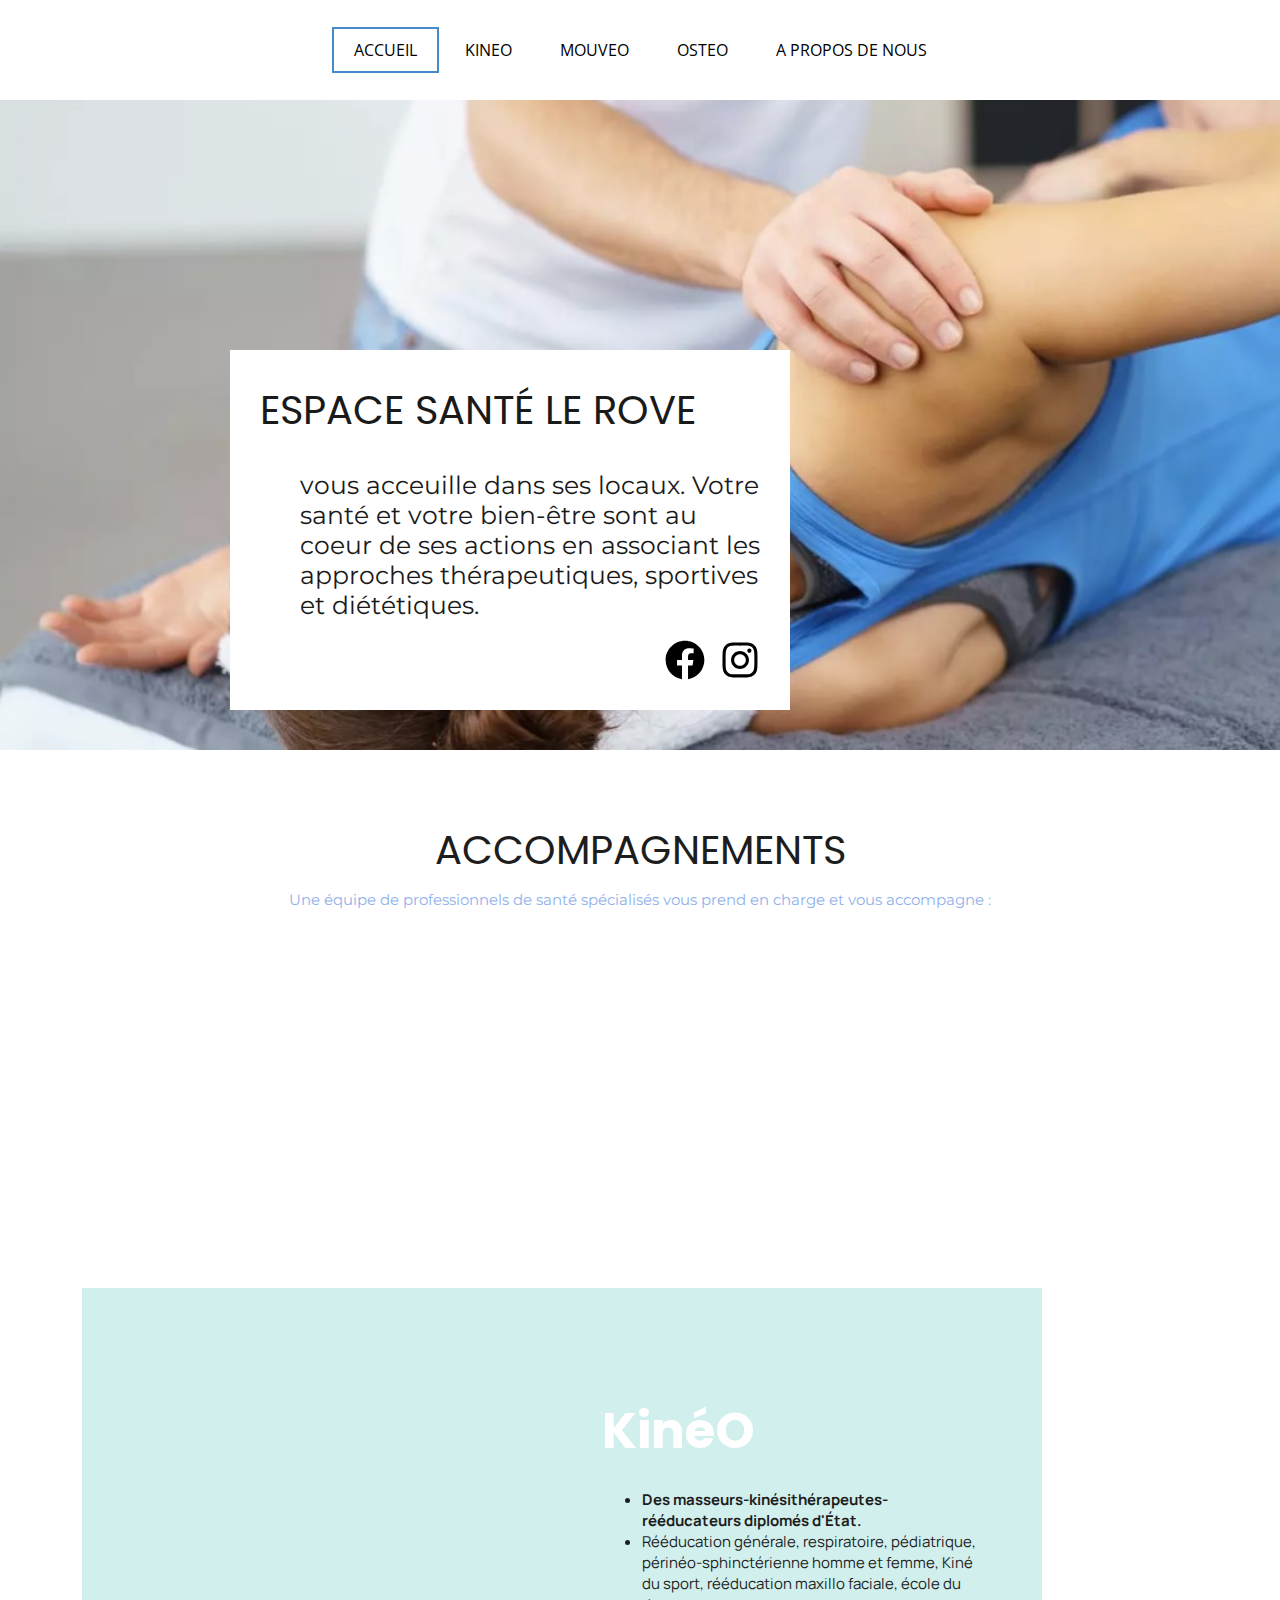
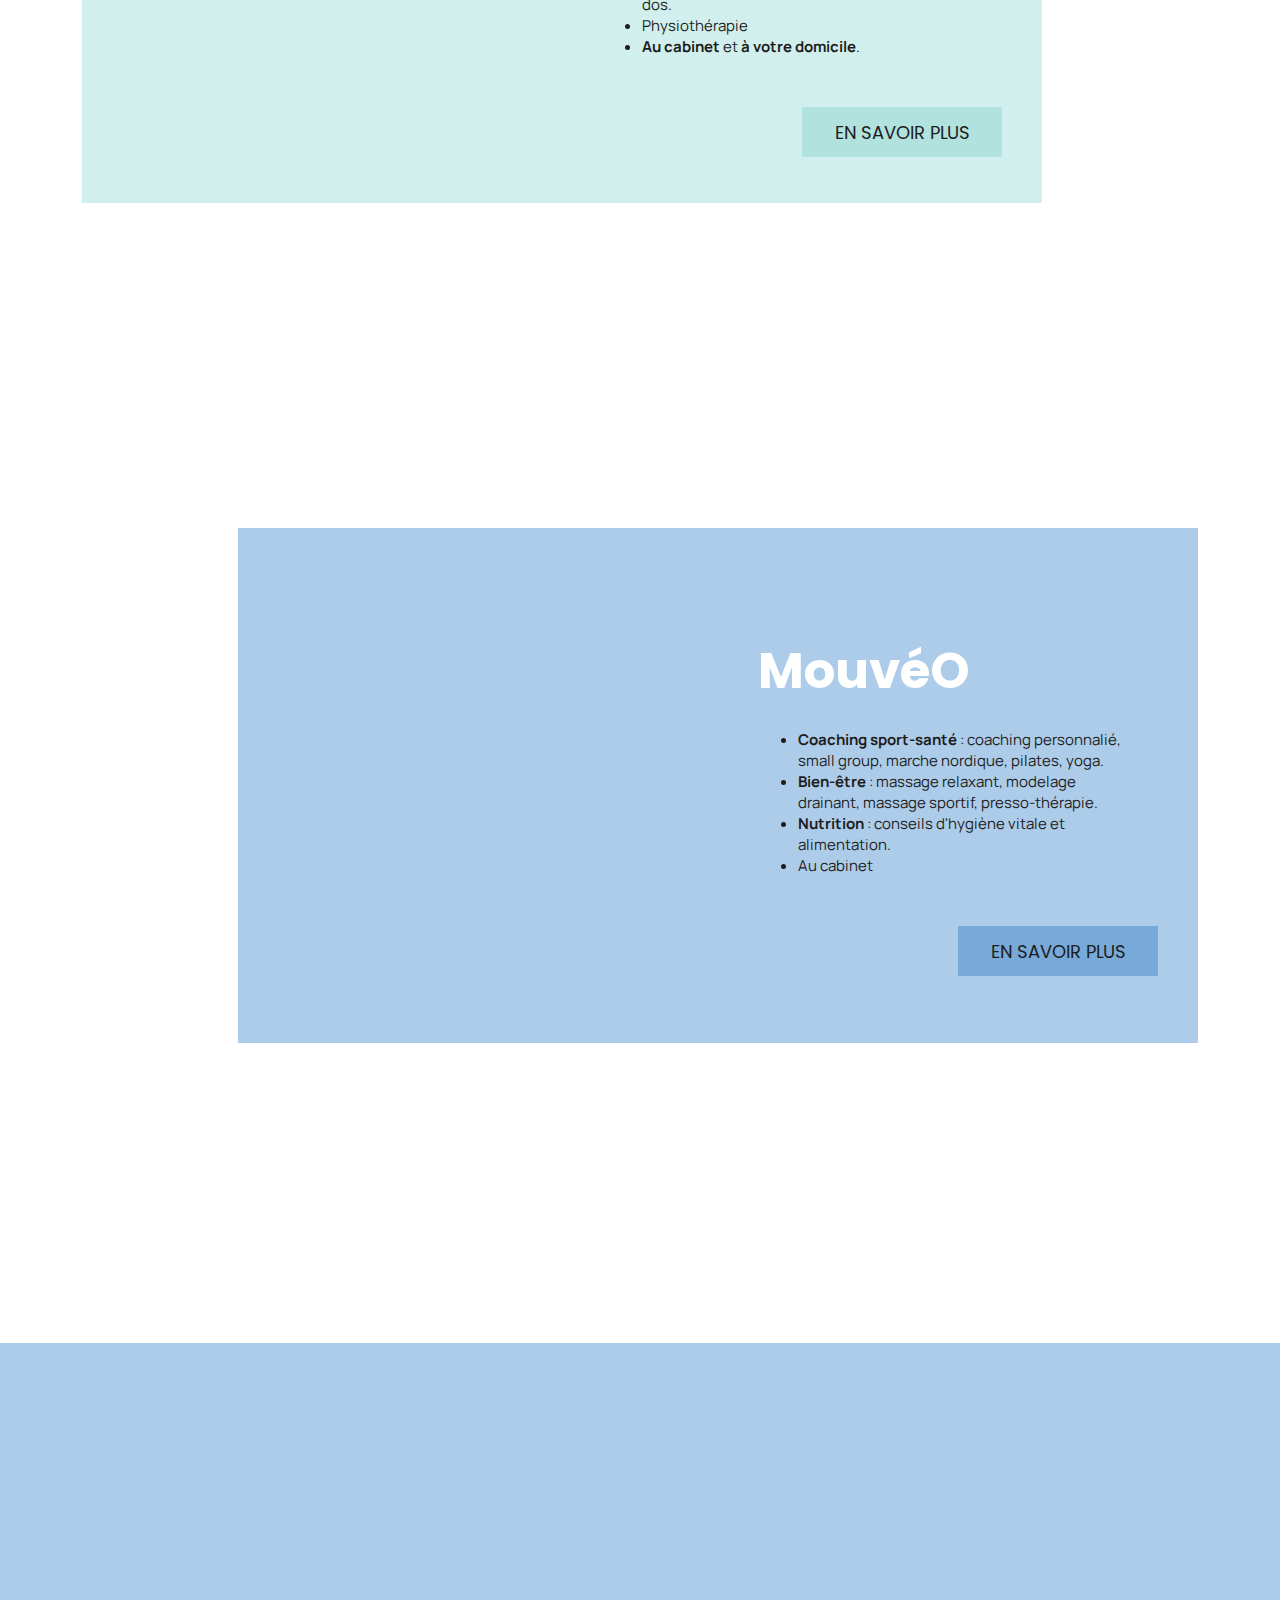
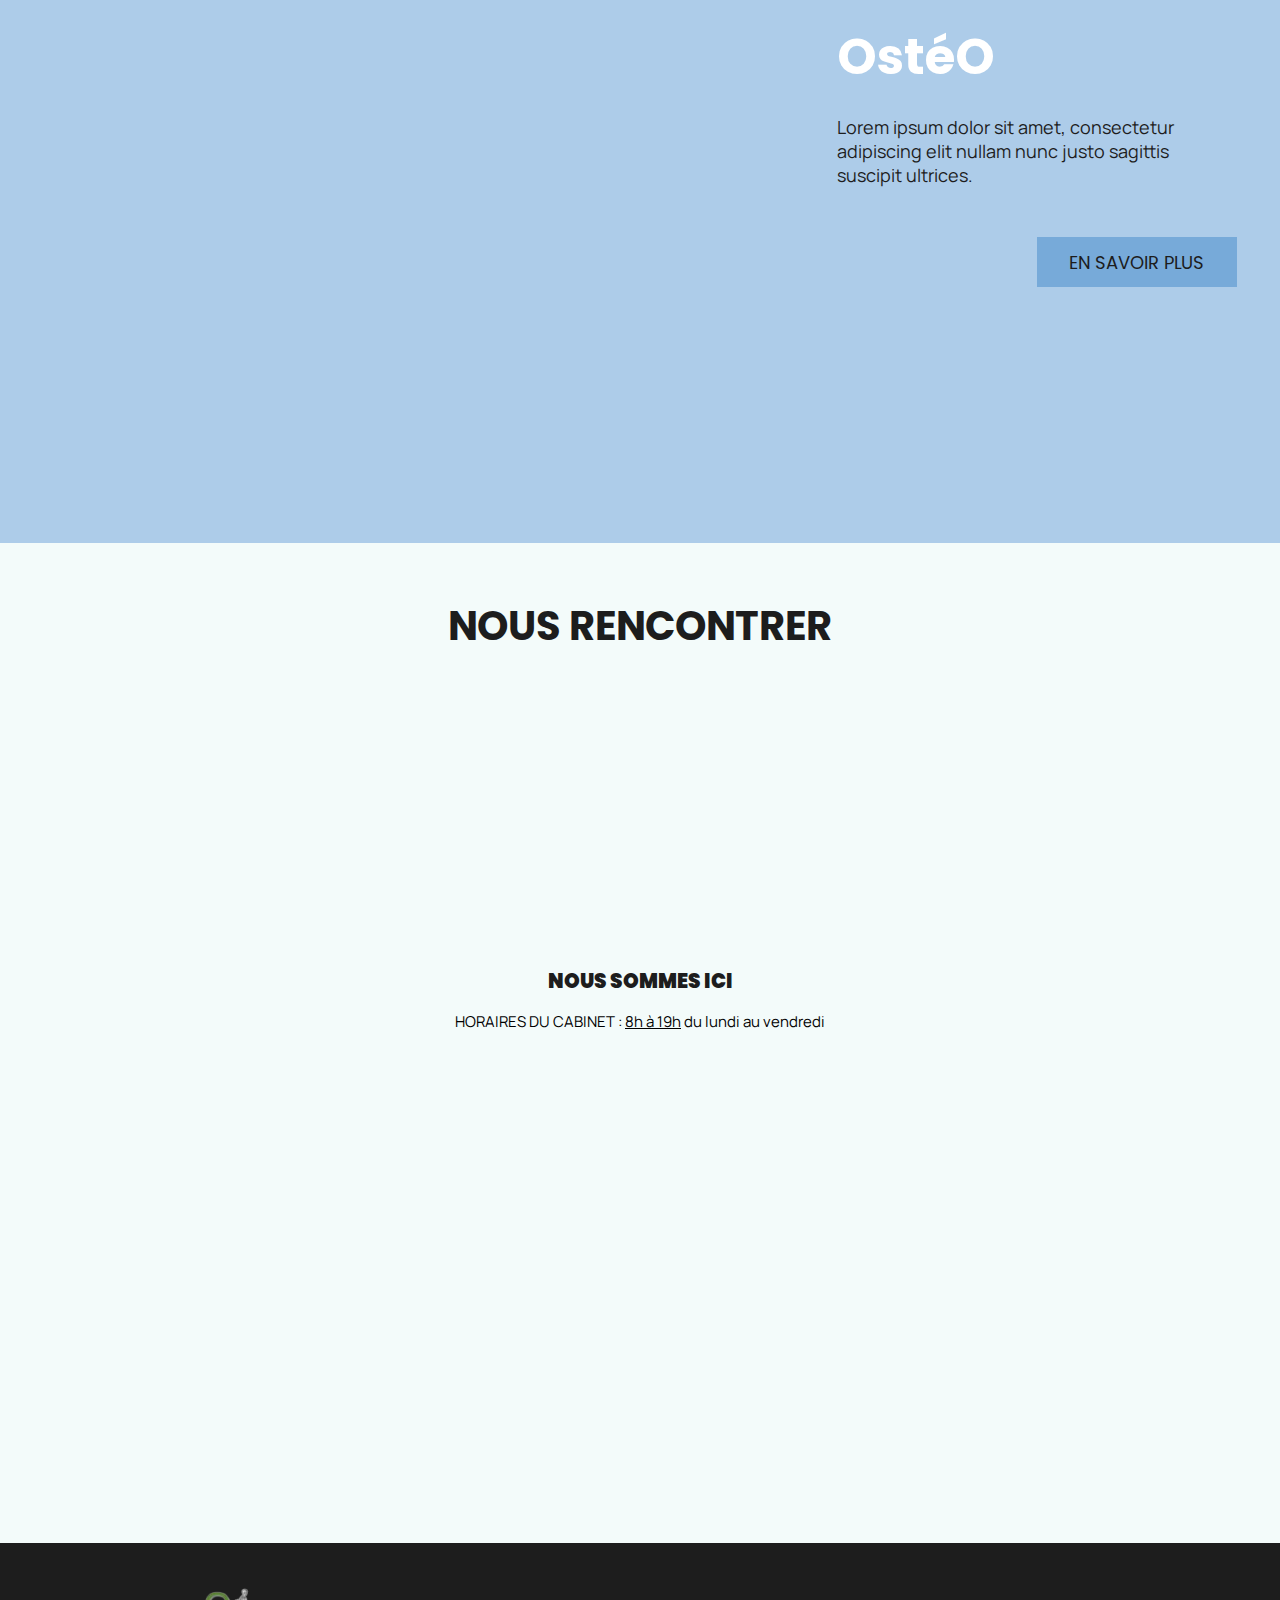
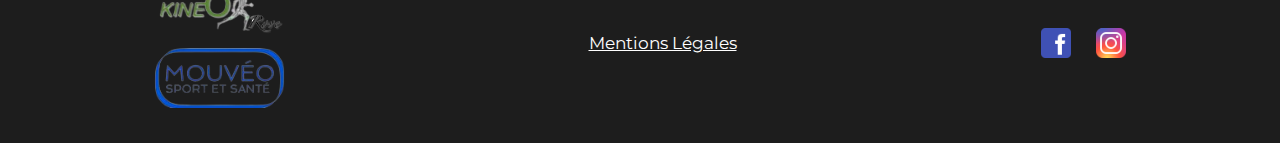
<file: index.html>
<DOCTYPE html>
<html lang="fr">
<link rel="stylesheet" href="style.css">
<link rel="preconnect" href="https://fonts.googleapis.com">
<link rel="preconnect" href="https://fonts.gstatic.com" crossorigin>
<link href="https://fonts.googleapis.com/css2?family=Open+Sans:wght@650&display=swap" rel="stylesheet">
<link href="https://fonts.googleapis.com/css2?family=Manrope&display=swap" rel="stylesheet">
<link href="https://fonts.googleapis.com/css2?family=Poppins:wght@600&display=swap" rel="stylesheet">
<link href="https://fonts.googleapis.com/css2?family=Montserrat:wght@400&display=swap" rel="stylesheet">
<link rel="stylesheet" href="https://cdnjs.cloudflare.com/ajax/libs/font-awesome/6.4.0/css/all.min.css" integrity="sha512-iecdLmaskl7CVkqkXNQ/ZH/XLlvWZOJyj7Yy7tcenmpD1ypASozpmT/E0iPtmFIB46ZmdtAc9eNBvH0H/ZpiBw==" crossorigin="anonymous" referrerpolicy="no-referrer" />
<head>
<meta name="viewport" content="width=device-width, initial-scale=1.0">
<meta charset="UTF-8">
<title>Cabinet - Accueil</title>
<meta name="description" content="Cabinet de kinesisthérapie, ostéopathie et remise en forme situé au Rove.">
</head>
<body>
    <header>
            <nav>
                <div class="toggle">
                    <i class="fa-solid fa-bars ouvrir"></i>
                </div>
                <ul class="menu">
                    <li><a href="index.html" style="border-color: #478ac9 !important;">ACCUEIL</a></li>
                    <li><a href="kineo.html">KINEO</a></li>
                    <li><a href="mouveo.html">MOUVEO</a></li>
                    <li><a href="osteo.html">OSTEO</a></li>
                    <li><a href="a-propos-de-nous.html">A PROPOS DE NOUS</a></li>
                </ul>
            </nav>
        </header>

        <section class="image">
            
            <div class="rectangle">
                <div class="titre">
                    ESPACE SANTÉ LE ROVE
                </div>
                <div class="sous-titre">
                    vous acceuille dans ses locaux. Votre santé et votre bien-être sont au coeur de ses actions en associant les approches thérapeutiques, sportives et diététiques.
                </div>
                <div class="reseaux">
                    <a href="https://www.facebook.com/"><img src="images/facebook.svg" alt="" style="color: #789ddd; margin-right: 15px;"></a>
                    <a href="https://www.instagram.com/"><img src="images/instagram.svg" alt="" style="color: #7da4e8;"></a>
                </div>
            </div>
        
        </section>
    
    <section class="accompagnement">
        <div class="middle-titre">
            ACCOMPAGNEMENTS
        </div>
        <div class="sous-titre-accompagnement" >
            Une équipe de professionnels de santé spécialisés vous prend en charge et vous accompagne :
        </div>
        <div class="ensemble-cartes">
            <div class="carte">KINÉSITHÉRAPIE <p>Récupération de ses blessures.</p></div>
            <div class="carte">OSTÉOPATHIE <p>Un coup de main pour retrouver son jeu (je).</p></div>
            <div class="carte">SPORT<p>La santé par le mouvement.</p></div>
            <div class="carte">BIEN-ETRE<p>Une pose (un instant) détente.</p></div>
        </div>
    </section>
    <section class="forms">
    <section class="form-kineo"> 
        <div class="image-kineo">
            <img src="images/img_kineo.jpg" alt="" class="image-kineo-img">
        </div>
        <div class="text-kineo">
            <h4>KinéO</h4>
            <ul>
                <li> <b>Des masseurs-kinésithérapeutes-rééducateurs diplomés d'État.</b> </li>
                <li> Rééducation générale, respiratoire, pédiatrique, périnéo-sphinctérienne homme et femme,
                Kiné du sport, rééducation maxillo faciale, école du dos.</li>
                <li> Physiothérapie</li>
                <li> <b> Au cabinet </b> et <b>à votre domicile</b>. </li>
            </ul>
            <div class="btn-kineo">
                <a href="kineo.html"><button>EN SAVOIR PLUS</button></a>
            </div>
        </div>
    </section>
    
    <section class="form-mouveo"> 
        <div class="image-mouveo">
            <img src="images/img_mouveo.jpg" alt="" class="image-mouveo-img">
        </div>
        <div class="text-mouveo">
            <h4>MouvéO</h4>
            <ul>
                <li> <b>Coaching sport-santé</b>  : coaching personnalié, small group, marche nordique, pilates, yoga.</li>
                <li> <b>Bien-être</b>  : massage relaxant, modelage drainant, massage sportif, presso-thérapie.</li>
                <li> <b>Nutrition</b> : conseils d'hygiène vitale et alimentation.</li>
                <li>Au cabinet</li>
                
            </ul>
            <div class="btn-mouveo">
                <a href="mouveo.html"><button>EN SAVOIR PLUS</button></a>
            </div>
        </div>
    </section>
</section>
<section class="form-osteo"> 
    <div class="image-osteo">
        <img src="images/img_osteo.jpg" alt="" class="image-osteo-img">
    </div>
    <div class="text-osteo">
        <h4>OstéO</h4>
        <p>Lorem ipsum dolor sit amet, consectetur adipiscing elit nullam nunc justo sagittis suscipit ultrices.</p>
            
        <div class="btn-osteo">
            <a href="osteo.html"><button>EN SAVOIR PLUS</button></a>
        </div>
    </div>
</section>
<section class="contact">
    <div class="rencontrer">
        <h4 class="middle-titre">
            NOUS RENCONTRER
        </h4>
        <div class="blocs-rencontrer">
            <a href="https://goo.gl/maps/tRhL87aQ91qghuos6" style="text-decoration: none; color: black;"><div class="bloc-rencontrer-cabinet">
                <img src="images/location.png" alt="">
                <h1><b>CABINET</b></h1>
                <p>12 rue du stade <br> 13740 Le Rove</p>
            </div></a>
            <a href="tel:+33491099978" style="text-decoration: none; color: black;"><div class="bloc-rencontrer-telephone">
                <img src="images/phone.png" alt="">
                <h1><b>TELEPHONE</b></h1>
                <p>0491099978</p>
            </div></a>
            <div class="bloc-rencontrer-email">
                <img src="images/mail.png" alt="">
                <h1><b>EMAIL</b></h1>
                <a href="mailto:selaskineorove@gmail.com" style="text-decoration: none; color: black; width: auto;"><p><u>selaskineorove@gmail.com</u></p></a>
                <a href="mailto:mouveo.sport.sante@gmail.com" style="text-decoration: none; color: black; width: auto;"><p><u>mouveo.sport.sante@gmail.com</u></p></a>
            </div>
        </div>
        <div class="rencontrer-carte">
            <h1><b>NOUS SOMMES ICI</b></h1>
            <p>HORAIRES DU CABINET : <u>8h à 19h</u> du lundi au vendredi </p>
            <iframe src="https://www.google.com/maps/embed?pb=!1m18!1m12!1m3!1d6014.284011354988!2d5.260241209474562!3d43.373578060139174!2m3!1f0!2f0!3f0!3m2!1i1024!2i768!4f13.1!3m3!1m2!1s0x12c9e9a9a28becaf%3A0xbfbe18bd4c34d2c4!2sGomez%20Mathilde%20masseur%20kin%C3%A9sith%C3%A9rapeute!5e1!3m2!1sfr!2sfr!4v1689778226160!5m2!1sfr!2sfr" width="911" height="400" style="border:0;" allowfullscreen="" loading="lazy" referrerpolicy="no-referrer-when-downgrade"></iframe>
        </div>

        
    </div>
</section>
    <footer>
        <section class="footer">
            <div class="footer-logos">
                <img src="images/KineO2.png" alt="LOGO DE KINEO" style="padding-bottom: 5px">
                <img src="images/MouveO2.png" alt="LOGO DE MOUVEO" style="padding-top: 5px">
            </div>
            <div class="footer-text">
                <a href="mentions-legales.html">Mentions Légales</a>
            </div>
            <div class="footer-reseaux">
                <a href="https://www.facebook.com/"><img src="images/icons8-facebook-48 (1).png" alt="" style="color: #789ddd; margin-right: 15px;"></a>
                <a href="https://www.instagram.com/"><img src="images/icons8-instagram-48 (1).png" alt="" style="color: #7da4e8;"></a>
            </div>
        </section>
    </footer>
    <script src="app.js"></script>
</body>


</html>
</file>
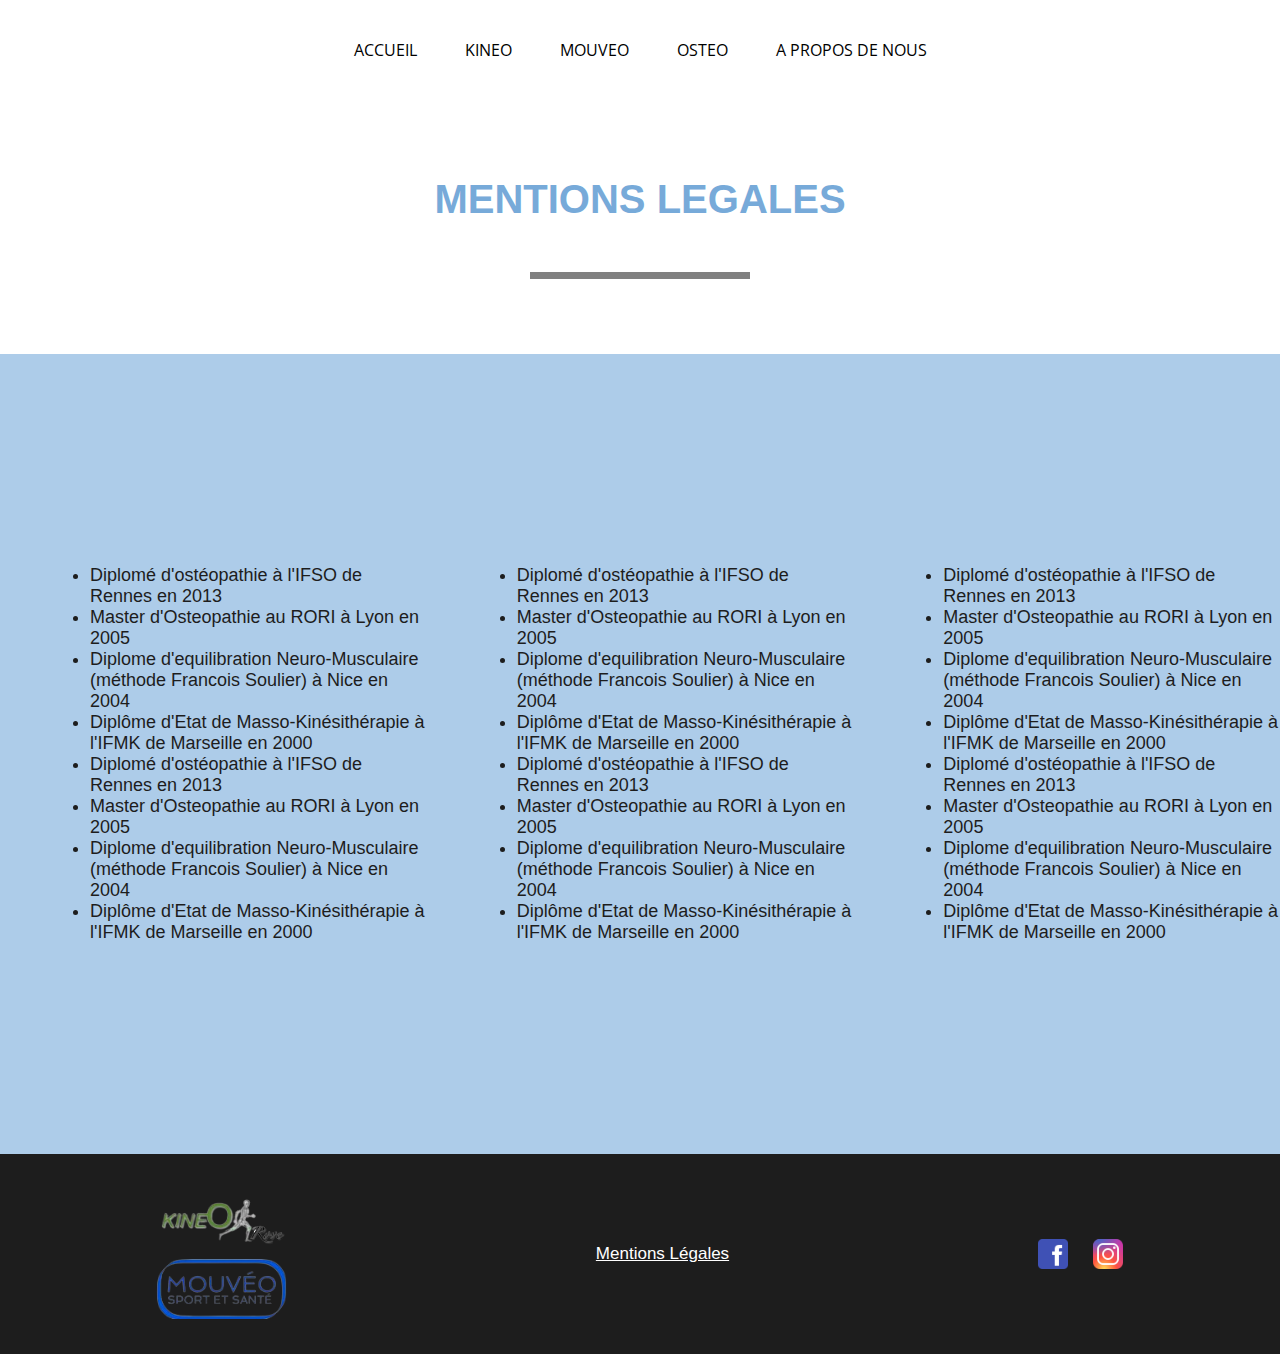
<file: mentions-legales.html>
<DOCTYPE html>
    <html lang="fr">
    <link rel="stylesheet" href="style.css">
    <link rel="preconnect" href="https://fonts.googleapis.com">
    <link rel="preconnect" href="https://fonts.gstatic.com" crossorigin>
    <link href="https://fonts.googleapis.com/css2?family=Open+Sans:wght@650&display=swap" rel="stylesheet">
    <link rel="stylesheet" href="https://cdnjs.cloudflare.com/ajax/libs/font-awesome/6.4.0/css/all.min.css" integrity="sha512-iecdLmaskl7CVkqkXNQ/ZH/XLlvWZOJyj7Yy7tcenmpD1ypASozpmT/E0iPtmFIB46ZmdtAc9eNBvH0H/ZpiBw==" crossorigin="anonymous" referrerpolicy="no-referrer" />
    <head>
    <meta name="viewport" content="width=device-width, initial-scale=1.0">
    <meta charset="UTF-8">
    <title>Cabinet - Mentions Légales</title>
    <meta name="description" content="Cabinet de kinesisthérapie, ostéopathie et remise en forme situé au Rove.">
    </head>
    <body>
        <header>
                <nav>
                    <div class="toggle">
                        <i class="fa-solid fa-bars ouvrir"></i>
                    </div>
                    <ul class="menu">
                        <li><a href="index.html">ACCUEIL</a></li>
                        <li><a href="kineo.html">KINEO</a></li>
                        <li><a href="mouveo.html">MOUVEO</a></li>
                        <li><a href="osteo.html">OSTEO</a></li>
                        <li><a href="a-propos-de-nous.html">A PROPOS DE NOUS</a></li>
                    </ul>
                </nav>
        </header>
        <div class="titre-form-cartes" style="color : #77aad9 !important">
            <h1>MENTIONS LEGALES</h1>
            <div class="rectangle-gris">
            </div>
        </div>
        
        <section class="form-mentions-legales"> 
            <div class="text-osteo-osteo">
                <ul>
                    <li>Diplomé d'ostéopathie à l'IFSO de Rennes en 2013</li>
                    <li>Master d'Osteopathie au RORI à Lyon en 2005</li>
                    <li>Diplome d'equilibration Neuro-Musculaire (méthode Francois Soulier) à Nice en 2004</li>
                    <li>Diplôme d'Etat de Masso-Kinésithérapie à l'IFMK de Marseille en 2000</li>
                    <li>Diplomé d'ostéopathie à l'IFSO de Rennes en 2013</li>
                    <li>Master d'Osteopathie au RORI à Lyon en 2005</li>
                    <li>Diplome d'equilibration Neuro-Musculaire (méthode Francois Soulier) à Nice en 2004</li>
                    <li>Diplôme d'Etat de Masso-Kinésithérapie à l'IFMK de Marseille en 2000</li>
                </ul>
            </div>
            <div class="text-osteo-osteo">
                <ul>
                    <li>Diplomé d'ostéopathie à l'IFSO de Rennes en 2013</li>
                    <li>Master d'Osteopathie au RORI à Lyon en 2005</li>
                    <li>Diplome d'equilibration Neuro-Musculaire (méthode Francois Soulier) à Nice en 2004</li>
                    <li>Diplôme d'Etat de Masso-Kinésithérapie à l'IFMK de Marseille en 2000</li>
                    <li>Diplomé d'ostéopathie à l'IFSO de Rennes en 2013</li>
                    <li>Master d'Osteopathie au RORI à Lyon en 2005</li>
                    <li>Diplome d'equilibration Neuro-Musculaire (méthode Francois Soulier) à Nice en 2004</li>
                    <li>Diplôme d'Etat de Masso-Kinésithérapie à l'IFMK de Marseille en 2000</li>
                </ul>
            </div>
            <div class="text-osteo-osteo">
                <ul>
                    <li>Diplomé d'ostéopathie à l'IFSO de Rennes en 2013</li>
                    <li>Master d'Osteopathie au RORI à Lyon en 2005</li>
                    <li>Diplome d'equilibration Neuro-Musculaire (méthode Francois Soulier) à Nice en 2004</li>
                    <li>Diplôme d'Etat de Masso-Kinésithérapie à l'IFMK de Marseille en 2000</li>
                    <li>Diplomé d'ostéopathie à l'IFSO de Rennes en 2013</li>
                    <li>Master d'Osteopathie au RORI à Lyon en 2005</li>
                    <li>Diplome d'equilibration Neuro-Musculaire (méthode Francois Soulier) à Nice en 2004</li>
                    <li>Diplôme d'Etat de Masso-Kinésithérapie à l'IFMK de Marseille en 2000</li>
                </ul>

            </div>
        </section>
        <footer>
            <section class="footer">
                <div class="footer-logos">
                    <img src="images/KineO2.png" alt="LOGO DE KINEO" style="padding-bottom: 5px">
                    <img src="images/MouveO2.png" alt="LOGO DE MOUVEO" style="padding-top: 5px">
                </div>
                <div class="footer-text">
                    <a href="mentions-legales.html">Mentions Légales</a>
                </div>
                <div class="footer-reseaux">
                    <a href="https://www.facebook.com/"><img src="images/icons8-facebook-48 (1).png" alt="" style="color: #789ddd; margin-right: 15px;"></a>
                    <a href="https://www.instagram.com/"><img src="images/icons8-instagram-48 (1).png" alt="" style="color: #7da4e8;"></a>
                </div>
            </section>
        </footer>
        <script src="app.js"></script>
    </body>
    
    </html>
</file>
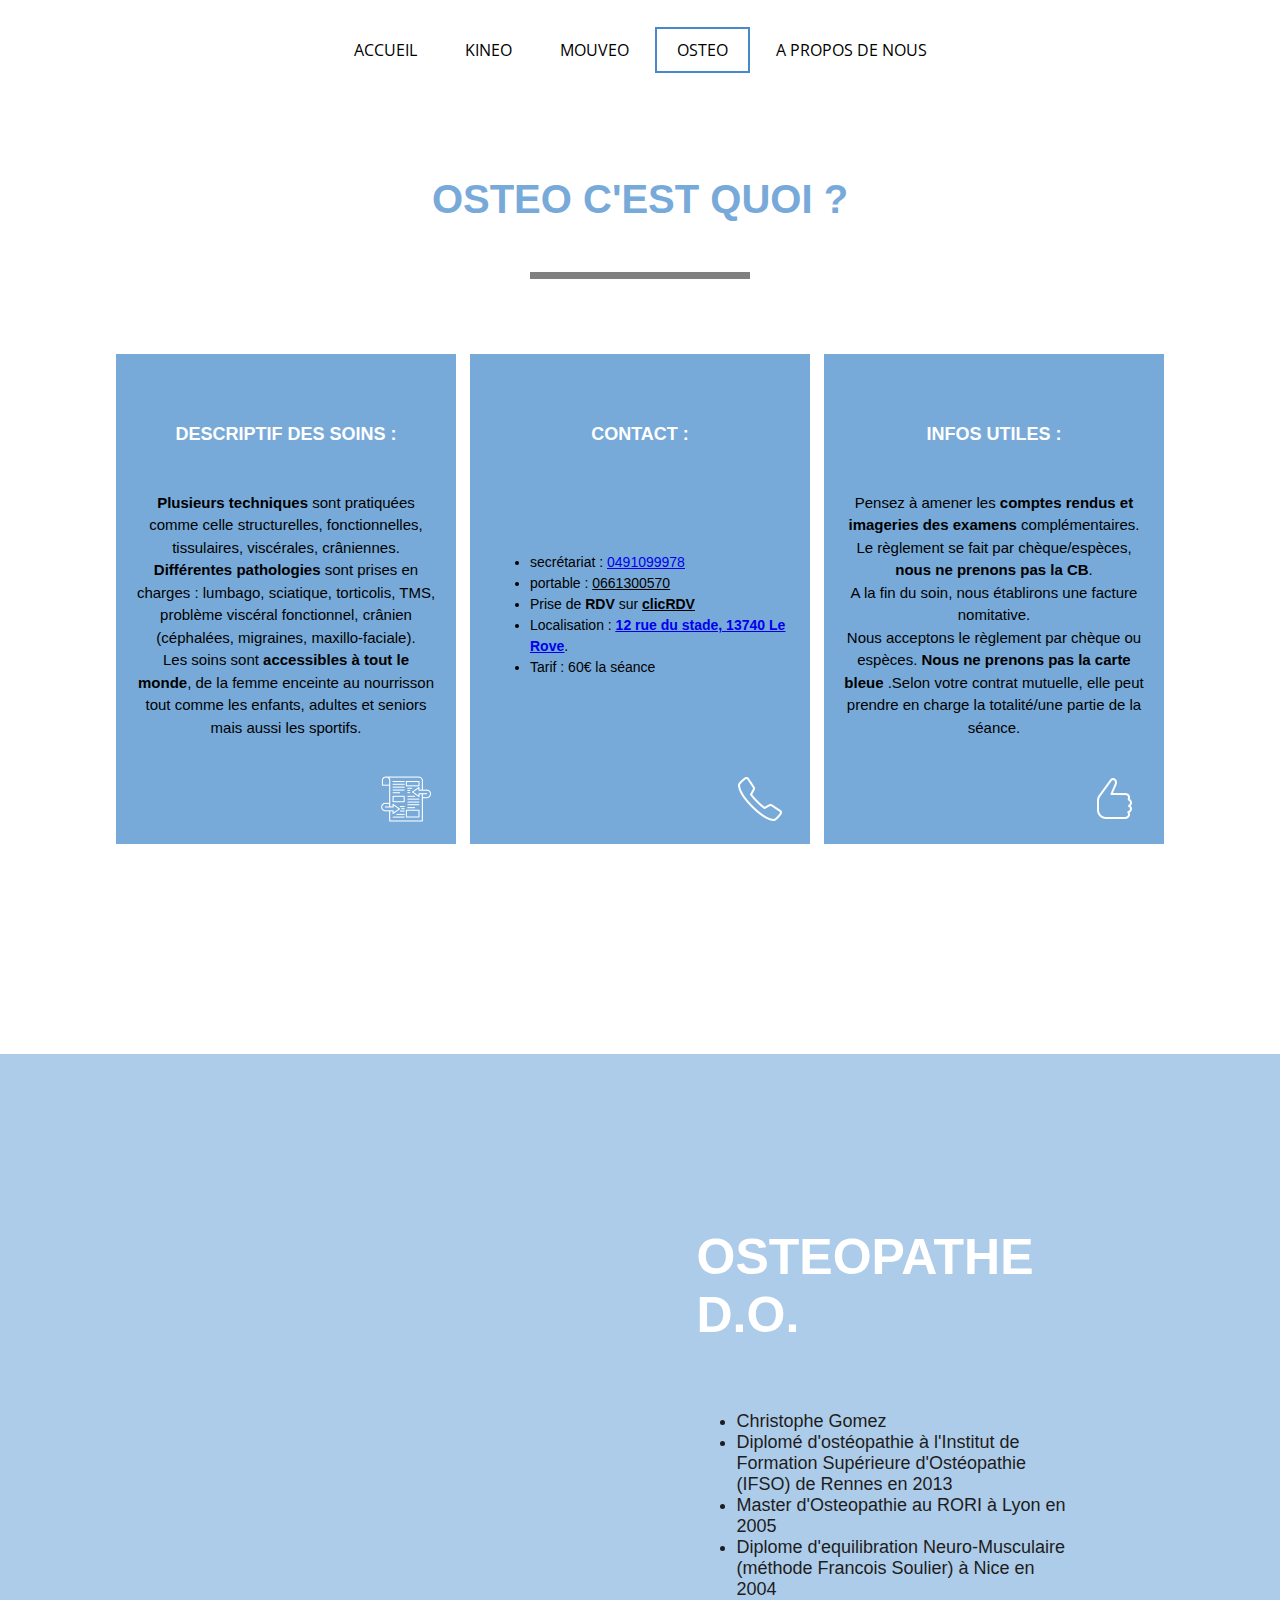
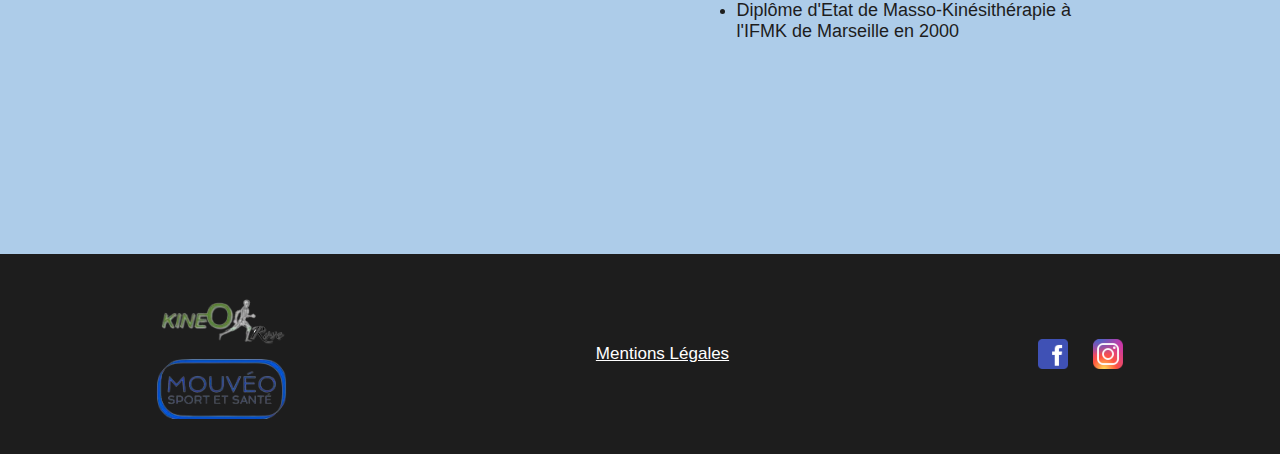
<file: osteo.html>
<DOCTYPE html>
    <html lang="fr">
    <link rel="stylesheet" href="style.css">
    <link rel="preconnect" href="https://fonts.googleapis.com">
    <link rel="preconnect" href="https://fonts.gstatic.com" crossorigin>
    <link href="https://fonts.googleapis.com/css2?family=Open+Sans:wght@650&display=swap" rel="stylesheet">
    <link rel="stylesheet" href="https://cdnjs.cloudflare.com/ajax/libs/font-awesome/6.4.0/css/all.min.css" integrity="sha512-iecdLmaskl7CVkqkXNQ/ZH/XLlvWZOJyj7Yy7tcenmpD1ypASozpmT/E0iPtmFIB46ZmdtAc9eNBvH0H/ZpiBw==" crossorigin="anonymous" referrerpolicy="no-referrer" />
    <head>
    <meta name="viewport" content="width=device-width, initial-scale=1.0">
    <meta charset="UTF-8">
    <title>Cabinet - Ostéo</title>
    <meta name="description" content="Cabinet de kinesisthérapie, ostéopathie et remise en forme situé au Rove.">
    </head>
    <body>
        <header>
                <nav>
                    <div class="toggle">
                        <i class="fa-solid fa-bars ouvrir"></i>
                    </div>
                    <ul class="menu">
                        <li><a href="index.html">ACCUEIL</a></li>
                        <li><a href="kineo.html">KINEO</a></li>
                        <li><a href="mouveo.html">MOUVEO</a></li>
                        <li><a href="osteo.html" style="border-color: #478ac9 !important;">OSTEO</a></li>
                        <li><a href="a-propos-de-nous.html">A PROPOS DE NOUS</a></li>
                    </ul>
                </nav>
        </header>
        <div class="titre-form-cartes" style="color : #77aad9 !important">
            <h1>OSTEO C'EST QUOI ?</h1>
            <div class="rectangle-gris">
            </div>
        </div>
        
        <section class="form-cartes">
            <div style="background-color: #77aad9 !important">
                <h1>DESCRIPTIF DES SOINS :</h1>
                <p><b>Plusieurs techniques</b>  sont pratiquées comme celle structurelles, fonctionnelles, tissulaires, viscérales, crâniennes. <br> <b>Différentes pathologies</b>  sont prises en charges : lumbago, sciatique, torticolis, TMS, problème viscéral fonctionnel, crânien (céphalées, migraines, maxillo-faciale). <br> Les soins sont <b> accessibles à tout le monde</b>, de la femme enceinte au nourrisson tout comme les enfants, adultes et seniors mais aussi les sportifs. 
                </p>
                <img src="images/mouveo-desc.png" alt="">
            </div>
            <div style="background-color: #77aad9 !important">
                <h1>CONTACT :
                </h1>
                <ul>
                    <li>secrétariat : <u><a href="tel: +33491099978">0491099978</a></u></li>
                      <li>portable : <u><a href="tel:+33661300570"></a> 0661300570</u></li>
                      <li>Prise de <b>RDV</b> sur <B><u>clicRDV</u></B></li>         
                      <li> Localisation : <b><u><a href="https://goo.gl/maps/tRhL87aQ91qghuos6">12 rue du stade, 13740 Le Rove</a></u></b>.</li>
                      <li>Tarif : 60€ la séance</li>
                </ul>
                <img src="images/mouveo-tel.png" alt="">
            </div>
            <div style="background-color: #77aad9 !important">
                <h1>INFOS UTILES :</h1>
                <p>Pensez à amener les <b>comptes rendus et imageries des examens</b> complémentaires. <br>
                    Le règlement se fait par chèque/espèces, <b>nous ne prenons pas la CB</b>.<br>
                    A la fin du soin, nous établirons une facture nomitative. <br> Nous acceptons le règlement par chèque ou espèces.
                    <b>Nous ne prenons pas la carte bleue</b> .Selon
                    votre contrat mutuelle, elle peut prendre en charge la totalité/une partie de la séance.
                </p>
                <img src="images/icons8-pouce-50.png" alt="">
            </div>
        </section>
        
        <section class="form-osteo"> 
            <div class="image-osteo">
                <img src="images/IMAGE.jpg" alt="" class="image-osteo-osteo">
            </div>
            <div class="text-osteo-osteo">
                <h4>OSTEOPATHE D.O.</h4>
                <ul>
                    <li>Christophe Gomez</li>
                    <li>Diplomé d'ostéopathie à l'Institut de Formation Supérieure d'Ostéopathie (IFSO) de Rennes en 2013</li>
                    <li>Master d'Osteopathie au RORI à Lyon en 2005</li>
                    <li>Diplome d'equilibration Neuro-Musculaire (méthode Francois Soulier) à Nice en 2004</li>
                    <li>Diplôme d'Etat de Masso-Kinésithérapie à l'IFMK de Marseille en 2000</li>
                </ul>

            </div>
        </section>
        <footer>
            <section class="footer">
                <div class="footer-logos">
                    <img src="images/KineO2.png" alt="LOGO DE KINEO" style="padding-bottom: 5px">
                    <img src="images/MouveO2.png" alt="LOGO DE MOUVEO" style="padding-top: 5px">
                </div>
                <div class="footer-text">
                    <a href="mentions-legales.html">Mentions Légales</a>
                </div>
                <div class="footer-reseaux">
                    <a href="https://www.facebook.com/"><img src="images/icons8-facebook-48 (1).png" alt="" style="color: #789ddd; margin-right: 15px;"></a>
                    <a href="https://www.instagram.com/"><img src="images/icons8-instagram-48 (1).png" alt="" style="color: #7da4e8;"></a>
                </div>
            </section>
        </footer>
        <script src="app.js"></script>
    </body>
    
    </html>
</file>
<file: style.css>
body{
    background-color: rgb(255, 255, 255);
    padding: 0;
    margin: 0;
}

html,body{
    width:100%;
    overflow-x:hidden;
}

   
header {
    position: absolute;
    right: 0;
    top:0;
    left:0;
    background-color: white;
}
nav{
    background-color: white;
    height: 100px;
    align-items: center;
    display: flex;
    justify-content: center;
}

nav ul{
    padding: 0;
}

nav ul li{
    list-style-type: none;
    display: inline-flex;
}

nav ul li a{
    border: solid 1px;
    border-width: 2px;
    border-color: #ffffff;
    padding : 10px 20px;
    font-family: 'Open Sans', sans-serif;
    text-decoration: none;
    color: rgb(0, 0, 0);
}
nav ul li a:hover{
    border-color: #76a3ce !important;;
}


.toggle{
    display: none;
}


.image{
    background-image: url('images/fond.jpg');
    background-size: cover;
    height: 900px;
    width: 100%;
    position: inherit;
}
.rectangle{
    transform: translateX(-100%);
    opacity: 0;
    transition: transform 1s cubic-bezier(0.39, 0.58, 0.57, 1), opacity 1s ease-in ;
    position: absolute;
    display: flex;
    flex-direction: column;
    margin-top: 350px;
    margin-left: 18%;
    padding: 30px;
    background-color: white;
    width: 570px;
    height: 370px;
}
.titre{
    color: rgb(26, 26, 26);
    font-family: 'Poppins', sans-serif;
    font-size: 45px;
}
.sous-titre{
    color: rgb(26, 26, 26);;
    font-family: 'Montserrat', sans-serif;    
    margin-top: 30px;
    margin-left: 40px;
    font-size: 27;
 
}
.sous-titre-accompagnement{
    color: #8fb1ec;
    font-family: 'Montserrat', sans-serif;    
    margin-top: 10px;
    margin-left: 30px;
    margin-right: 30px;
    font-size: 20px;
    text-align: center;
}

.forms img{
    width: 440px;
}

.reseaux{
    display: flex;
    flex-direction: row;
    position: absolute;
    bottom: 30;
    right: 30;
}

.reseaux img{
    width: 40px;
    height: 40px;
}


.middle-titre{
    color: rgb(29, 29, 29);
    font-family: 'Poppins', sans-serif;
    font-size: 50px;
}

.accompagnement{
    margin-top: 70px;
    display: flex;
    flex-direction: column;
    align-items: center;
    justify-content: center;
}

.ensemble-cartes, .ensemble-cartes-a{
    display: flex;
    flex-direction: row;
    align-items: center;
    justify-content: center;
    margin-top: 40px;
    margin-bottom: 40px;
    transform: translateX(100%);
    opacity: 0;
    transition: transform 1s cubic-bezier(0.39, 0.58, 0.57, 1), opacity 1s ease-in ;
}



.carte{
    margin-top: 50px;
    font-family: 'Poppins', sans-serif;
    font-size: 20px;
    color: #77AAD9;
    margin-right: 10px;
    margin-left: 10px;
    padding: 30px;
    background-color: #e9f2fa;
    display: block;
    width: 210px;
    transition: all 0.5s;
}
.carte:hover{
    margin-top: 20px;
}

.carte p, .carte ul{
    color: rgb(26, 26, 26);;
    font-family: 'Manrope', sans-serif;
    font-size: 18px;
    font-weight: 100;
}


.apa{
    font-family: "Open Sans", sans-serif;
}

.form-kineo, .form-mouveo {
    display: flex;
    flex-direction: row;
    margin: 100px;
    background-color: #d1efec;
    width: 1080px;
    height: 447px;
    padding: 85px 30px 30px
}
.form-kineo{
    margin-right: 20%;
}

.form-mouveo {
    background-color: #adcce9;
    margin-left: 20%;
    margin-top: 25vh;
}
.form-osteo{
    display: flex;
    flex-direction: row;
    align-items: center;
    justify-content: center;
    margin: 0;
    height: 800px;
    width: 100%;
    background-color: #adcce9;
}
.form-mentions-legales{
    display: flex;
    flex-direction: row;
    align-items: center;
    justify-content: space-evenly;
    margin: 0;
    height: 800px;
    width: 100%;
    background-color: #adcce9;
}

.text-kineo, .text-mouveo, .text-osteo, .text-osteo-osteo{
    margin-left: 50px;
    right: 0;
    color: white;
    font-size: 50px;
    font-family: 'Poppins', sans-serif;
    width: 377px;
}


.text-kineo h4, .text-mouveo h4, .text-osteo h4{
    margin-top: 20px;
    margin-bottom: 20px;
}
.text-osteo-osteo h4{
    margin-top: -20;
}

.text-kineo ul, .text-mouveo ul, .text-osteo p, .text-osteo-osteo ul{
    font-family: 'Manrope', sans-serif;
    font-size: 18px;
    color: rgb(29, 29, 29);
}


.btn-kineo button, .btn-mouveo button, .btn-osteo button{
    margin-left: 250px;
    margin-top: 50px;
    display: flex;
    align-items: center;
    justify-content: center;
    background-color: #b1e2de;
    width: 200px;
    height: 50px;
    text-decoration: none;
    font-size: 18px;
    color: rgb(29, 29, 29);
    font-family: 'Poppins', sans-serif;
    transition: 0.25s;
    border: none;
}
.btn-mouveo button, .btn-osteo button{
    background-color: #77AAD9;
}
.btn-kineo a, .btn-mouveo a, .btn-osteo a{
    text-decoration: none;
}

.btn-kineo button:hover{
    background-color: #7ba5a1;
}
.btn-mouveo button:hover, .btn-osteo button:hover{
    background-color: #417bb1;
}
.btn-kineo button:hover, .btn-mouveo button:hover, .btn-osteo button:hover{
    color: rgb(255, 255, 255);
}


.forms{
    width: 100%;
    display: flex;
    flex-direction: column;
    align-items: center;
    margin-bottom: 200px;
}

.image-kineo-img, .image-mouveo-img, .image-osteo-img, .image-osteo-osteo{
    border-radius: 15px;
    transform: translateX(-100%);
    opacity: 0;
    transition: transform 1s cubic-bezier(0.39, 0.58, 0.57, 1), opacity 1s ease-in ;
}
.image-osteo-img{
    width: 80vh;
}




.contact, .contact-a-propos{
    background-color: #f3fbfa;
    height: 1000px;
    width: 100%;
}
.contact-a-propos{
    margin-top: 100px;
}
.rencontrer{
    display: flex;
    flex-direction: column;
    justify-content: center;
    align-items: center;
    text-align: center;
}

.rencontrer h1, .rencontrer-carte h1{
    font-size: 24px;
    color: rgb(29, 29, 29);
    font-family: 'Poppins', sans-serif;
}

.rencontrer p, .rencontrer-carte p{
    font-family: 'Manrope', sans-serif;
    font-size: 18px;
}
.blocs-rencontrer{
    display: flex;
    flex-direction: row;
    justify-content: center;
}
.bloc-rencontrer-cabinet, .bloc-rencontrer-telephone, .bloc-rencontrer-email{
    opacity: 0;
    transition: all 1s ease-in;
    width: 380px;
    height: 243px;
}
.bloc-rencontrer-cabinet-a, .bloc-rencontrer-telephone-a, .bloc-rencontrer-email-a{
    opacity: 0;
    transition: all 1s ease-in;
    width: 380px;
    height: 243px;
}

.bloc-rencontrer-cabinet, .bloc-rencontrer-cabinet-a{
    transform: translateX(-100%);
    transition: all 1s ease-in-out;
}
.bloc-rencontrer-email, .bloc-rencontrer-email-a{
    transform: translateX(100%);
    transition: all 1s ease-in-out;
}


.footer {
    justify-content: space-around;
    display: flex;
    flex-direction: row;
    align-items: center;
    width: 100%;
    height: 250px;
    background-color: rgb(29, 29, 29);
}

.footer-logos {
    display: flex;
    flex-direction: column;
}

.footer-text a{
    font-size: 21px;
    color: white;
    font-family: 'Montserrat', sans-serif;    
}
.footer-reseaux {
    display: flex;
    flex-direction: row;
}

.footer-reseaux img{
    height: 50px;
    width: 50px;
}





.titre-form-cartes{
    display: flex;
    align-items: center;
    flex-direction: column;
    color: #93d6d0 !important;
    margin-top: 150px;
    margin-bottom: 75px;
    text-align: center;
}

.titre-form-cartes h1{
    margin-bottom: 50px;
    font-family: 'Poppins', sans-serif;
    font-size: 45;
}
.rectangle-gris{
    width: 220px;
    height: 7px;
    background-color: grey;
}

.form-cartes{
    transform: translateX(-50%);
    opacity: 0;
    display: flex;
    flex-direction: row;
    justify-content: center;
    height: 700px;
    transition: all 1s ease-in-out;
}
.form-cartes-mouveo{
    margin-bottom: 10px;
    display: flex;
    flex-direction: row;
    justify-content: center;
    height: auto;
    transition: all 1.5s ease-in-out;
}
.massage, .nutrition{
    transform: translateX(-100%);
    opacity: 0;
}
.marche{
    transform: translateX(0);
    opacity: 0;
}
.coaching, .yoga{
    transform: translateX(100%);
    opacity: 0;
}
.form-cartes div{
    flex-wrap: wrap;
    text-align: center;
    display: flex;
    justify-content: space-between;
    flex-direction: column;
    align-items: center;
    height: 480px;
    width: 350px;
    padding: 20px;
    margin-left: 7px;
    margin-right: 7px;
    background-color: #b1e2de;
    transition: all 0.5s;
}
.form-cartes-mouveo div{
    flex-wrap: wrap;
    text-align: center;
    display: flex;
    justify-content: space-between;
    flex-direction: column;
    align-items: center;
    height: 550px;
    width: 350px;
    padding: 20px;
    margin-left: 7px;
    margin-right: 7px;
    background-color: #76a3ce;
    transition: all 0.5s;
    box-shadow: rgba(0, 0, 0, 0.35) 0px 5px 15px;
}
.form-cartes-mouveo div:hover{
    box-shadow: rgba(0, 0, 0, 0.35) 0px 0px 0px;
    margin-top: 10px;
}

.form-cartes div:hover{
    margin-top: -20px;
}
.form-cartes div h1, .form-cartes-mouveo h1{
    margin-top: 50px;
    color: white;
    font-family: 'Poppins', sans-serif;
    font-size: 20px;
}
.form-cartes div ul, .form-cartes div p, .form-cartes-mouveo div ul, .form-cartes-mouveo div p{
    line-height: 1.5;
    font-family: 'Montserrat', sans-serif;
    color: black;
    font-size: 15px;

}
.form-cartes div ul, .form-cartes-mouveo div ul{
    text-align: start;
}
.form-cartes div img, .form-cartes-mouveo div img{
    margin-left: 80%;
    width: 70px;
    height: 70px;
}



.mouveo-cards{
    width: 100%;
    background-color: #76a3ce;
    height: auto;
    padding-bottom: 50px;
}




.desc-cab h1, .apa h1{
    color: #93d6d0;
    margin-left: 18%;
    margin-bottom: 50px;
    font-family: 'Poppins', sans-serif;
    font-size: 45;
}
.apa p{
    letter-spacing: 1px;
    width: 800px;
    z-index: 20;
    margin-left: 22%;
    line-height: 1.5;
    font-family: 'Lato', sans-serif;
    color: black;
    font-size: 27px;
}
.desc-cab p{
    width: 900px;
    z-index: 20;
    margin-left: 22%;
    line-height: 2;
    font-weight: 400;
    font-family: 'Montserrat', sans-serif;
    color: black;
    font-size: 25px;
}
.text-formes{
    z-index: 0;
    margin-top: -150px;
    margin-left: -150px;
    width: 400px;
    height: 400px;
    background-color: #93d6d0;
    border-radius: 300px;
    opacity: 0.3;
    transition: all 1.5s ease-in-out;
}
.text-formes-on{
    opacity: 1;
    border-radius: 38% 62% 92% 8% / 73% 25% 75% 27% ;
}
.div-text-formes{
    margin-bottom: 100px;
    display: flex;
    flex-direction: row;
}







.photos_content{
    display: flex;
    flex-direction: column;
    align-items: center;
    margin-bottom: 100px;
}

.photos_button_suiv{
    color: #ffffff;
    cursor: pointer;
    font-family: "Montserrat", sans-serif;
    font-size: 14.5px;
    font-weight: 600;
    margin: 0;
    padding: 1em 2.3em;
    transition: all 500ms cubic-bezier(.23, 1, 0.32, 1);
    margin-top: 10px;
    background-color: #24252A;
    border:rgba(0, 0, 0, 0.25)
}

.photos_button_suiv:hover{
    color: #fff;
    background-color: #1A1A1A;
    box-shadow: rgba(0, 0, 0, 0.25) 0 8px 15px;
    transform: translateY(-5px);
}
.photo_desc_content{
    display: inline-flex;
    width: 100%;
    align-items: center;
    justify-content: center;
}



.mySlides{
    opacity: 1;   
    display: block;
    width: 500px;
}




@media screen and (max-width: 500px) {
    nav ul li a{
        font-size:  20px ;
        padding: 10px 10px;
    }
    .toggle {
        padding-top: 0px;
        display: block;
        font-size: 2rem;
        cursor: pointer;
        position: relative;
        z-index: 20;
    }
    .ouvrir{
        display: block;
    }
    nav{
        height: 50px;
    }

    .menu{
        width: 100%;
        opacity: 0.95;
        z-index: 10;
        align-items: center;
        text-align: center;
        margin: 0;
        display: flex;
        position: fixed;
        top:0;
        left:0;
        right: 0;
        height: 100vh;
        background-color: rgb(224, 224, 224);
        flex-direction: column;
        padding: 0;
        justify-content: flex-start;
        transform: translateX(-100%);
        transition: 1s;
    }
    .menu li a{
        width: 200;
        padding-top: 20;
        padding-bottom: 20;
        margin-top: 50px;
        margin-bottom: 0px;
    }
    .open nav{
        justify-content: right;
        padding-right: 40px;
    }
    .open .menu{
        transform: translateX(0);
    }
    .image{
        height: 400px;
    }
    .ensemble-cartes, .ensemble-cartes-a{
        display: flex;
        flex-direction: column;
        align-items: center;
        justify-content: center;
        margin-top: 20px;
        margin-bottom: 40px;
    }
    .carte{
        margin-top: 20px;
        font-family: 'Poppins', sans-serif;
        font-size: 18;
        color: #77AAD9;
        margin-right: 10px;
        margin-left: 10px;
        padding: 30px;
        background-color: #e9f2fa;
        display: block;
        width: 260px;
        transition: all 0.5s;
    }
    .ensemble-cartes-a .carte{
        height: auto;
    }
    .carte p, .carte ul{
        color: rgb(26, 26, 26);
        font-family: 'Manrope', sans-serif;
        font-size: 12;
        font-weight: 100;
    }
    .carte ul{
        padding-left: 15;
    }
    .rectangle {
        position: absolute;
        display: flex;
        flex-direction: column;
        margin-top: 170px;
        margin-left: 5%;
        padding: 20px;
        background-color: white;
        width: 250px;
        height: 160px;
    }
    .titre{
        font-size: 22;
    }
    .sous-titre {
        color: rgb(26, 26, 26);
        font-family: 'Montserrat', sans-serif;
        margin-top: 10px;
        margin-left: 20px;
        font-size: 14;
    }
    .middle-titre {
        color: rgb(29, 29, 29);
        font-family: 'Poppins', sans-serif;
        font-size: 30;
    }
    .form-kineo, .form-mouveo {
        margin: 0;
        display: flex;
        flex-direction: row-reverse;
        width: 100%;
        height: auto;
        padding: 30px 30px 30px;
        justify-content: center;
    }
    .form-osteo{
        margin-right: 0;
        margin-left: 0;
        padding-bottom: 20px;
        display: flex;
        flex-direction: column-reverse;
        width: 100%;
        height: auto;
        justify-content: flex-end;
        align-items: center;
    }
    .form-mentions-legales{
        margin-right: 0;
        margin-left: 0;
        padding-bottom: 20px;
        display: flex;
        flex-direction: column;
        width: 100%;
        height: auto;
        justify-content: center;
        align-items: center;
    }
    .reseaux a{
        visibility: hidden;
    }
    .forms{
        margin-bottom: 30px;
        width: 100%;
        display: flex;
        flex-direction: column;
        align-items: center;
        justify-content: center;
    }
    .text-kineo, .text-mouveo, .text-osteo{
        margin-left: 0;
        width: 200px;
        color: white;
        font-size: 10;
        font-family: 'Poppins', sans-serif;
    }

    .text-osteo, .text-osteo-osteo{
        flex-wrap: wrap;
        display: flex;
        align-items: center;
        justify-content: center;
        flex-direction: column;
        margin: 0;
        text-align: center;
        width: 50vh;
    }

    .text-kineo h4 , .text-mouveo h4, .text-osteo h4{
        font-size: 40;
        margin-top: 0px;
        margin-left: 20px;
        margin-bottom: 50px;
    }
    .text-osteo h4{
        margin-left: 0;
    }
    .text-osteo-osteo h4{
        margin-top: 20px;
        margin-bottom: 20px;
        font-size: 30;
    }
    .text-osteo-osteo li{
        font-size: 15;
    }
    .text-osteo-osteo ul{
        padding-left: 0;
        width: 300px;
        margin-bottom: 50px;
    }
    .image-osteo-osteo{
        margin: 0;
        width: 200px;
        height: 320px;
    }
    .text-osteo h4{
        margin-top: 50px;
        margin-bottom: 0px;
    }
    .text-kineo ul, .text-mouveo ul, .text-osteo p{
        font-size: 15px;
    
    }
    .text-osteo p{
        width: 300px;
    }
    .image-kineo-img, .image-mouveo-img{
        margin-top: 110px;
        width: 160px;
        margin-left: 0px;
        border-radius: 15px;
    }
    .forms img{
        width: 160px;
    }
    .image-osteo-img{
        margin: 0;
        margin-top: 50px;
        width: 90vw;
    }
    .btn-kineo button, .btn-mouveo button{
        width: 150px;
        height: 50px;
        font-size: 13;
        margin-left: 20px;
        margin-top: 50px;
    }
    .btn-osteo button{
        margin: 0;
        margin-top: 50px;
        text-align: center;
        align-items: center;
        width: 150px;
        height: 50px;
        font-size: 13px;
    }
    .sous-titre-accompagnement{
        font-size: 12px;
    }

    .contact, .contact-a-propos{
        height: auto;
    }

    .blocs-rencontrer{
        flex-direction: column;
    }
    .bloc-rencontrer-cabinet, .bloc-rencontrer-telephone, .bloc-rencontrer-email, .bloc-rencontrer-cabinet-a, .bloc-rencontrer-telephone-a, .bloc-rencontrer-email-a{
        width: auto;
        height: 200px;
    }
    .bloc-rencontrer-cabinet img, .bloc-rencontrer-telephone img, .bloc-rencontrer-email img, .bloc-rencontrer-cabinet-a img, .bloc-rencontrer-telephone-a img, .bloc-rencontrer-email-a img{
        width: 50px;
        height: 50px;
    }
    .blocs-rencontrer h1, .rencontrer-carte h1{
        font-size: 20;
    }
    .blocs-rencontrer p{
        font-size: 15;
    }
    .rencontrer-carte p{
        font-size: 12;
    }
    iframe{
        width: 400px;
        height: 300px;
    }


    .footer {
        justify-content: space-between;
        display: flex;
        flex-direction: column;
        align-items: center;
        width: 100%;
        height: auto;
        background-color: rgb(29, 29, 29);
    }

    .footer-logos {
        padding-top: 30px;
        padding-bottom: 75px;
        order: 2;
        display: flex;
        flex-direction: row;
    }
    .footer-logos img{
        height: 70px;
        width: 140px;
    }
    .footer-text{
        padding-bottom: 75px;
        order: 3;
    }
    .footer-text a{
        font-size: 20px;
        color: white;
        font-family: 'Montserrat', sans-serif;    
    }
    .footer-reseaux {
        padding-top: 40px;
        order: 1;
        display: flex;
        flex-direction: row;
    }

    .footer-reseaux img{
        height: 50px;
        width: 50px;
    }

    .form-cartes{
        flex-direction: column;
        align-items: center;
        height: auto;
        margin-top: 100px;
        margin-bottom: 100px;
    }
    .mouveo-cards{
        margin-top: 100px;
        margin-bottom: 50px;
        height: auto;
    }
    .form-cartes-mouveo{
        margin-top: 10px;
        margin-bottom: 0px;
        flex-direction: column;
        align-items: center;
    }
    .form-cartes div, .form-cartes-mouveo div{
        margin-top: 10px;
        margin-bottom: 10px;
        height: auto;
        width: 80vw;
    }
    .form-cartes div:hover, .form-cartes-mouveo div:hover{
        margin-top: 0;
    }
    .form-cartes div h1, .form-cartes-mouveo div h1{
        margin-top: 10px;
        font-size: 20;
    }
    .form-cartes div ul, .form-cartes div p, .form-cartes-mouveo div ul, .form-cartes-mouveo div p{
        font-size: 15px;
    }
    .form-cartes div img, .form-cartes-mouveo div img{
        margin-left: 75%;
        height: 80px;
        width: 80px;
    }
    .titre-form-cartes h1{
        font-size: 30;
        margin-top: 10px;
    }
    .titre-form-cartes{
        margin-top: 100px;
        margin-bottom: 20px;
    }
    .form-cartes{
        margin-top: 0;
    }
    .desc-cab h1{
        margin-left: 5%;
        font-size: 30;
    }
    .desc-cab p{
        margin-left: 15%;
    }
    .div-text-formes p{
        font-size: 15;
        width: 300;
        margin-left: 12%;
    }
    .text-formes{
        margin-top: 0;
        height: 200px;
        width: 200px;
        margin-left: -150px;
    }
    .rectangle-gris{
        margin-bottom: 50px;
        width: 200px;
    }
    .photos_button_suiv:hover{
        color: #fff;
        box-shadow: rgba(0, 0, 0) 0 0 0;
        transform: translateY(-0);
    }
    .photos_button_suiv{
        font-size: 15;
    }
    .photos_content img{
        width: 90vw;
    }
    .apa h1{
        margin-left: 5%;
        font-size: 30;
    }


}


@media screen and (min-width: 500px) and (max-width: 991px) {
    nav ul li a{
        font-size:  25;
        padding: 10px 10px;
    }
    .toggle {
        padding-top: 0px;
        display: block;
        font-size: 2rem;
        cursor: pointer;
        position: relative;
        z-index: 20;
    }
    .ouvrir{
        display: block;
    }
    nav{
        height: 50px;
    }
    .menu{
        width: 100%;
        opacity: 0.95;
        z-index: 10;
        align-items: center;
        text-align: center;
        margin: 0;
        display: flex;
        position: fixed;
        top:0;
        left:0;
        right: 0;
        height: 100vh;
        background-color: rgb(224, 224, 224);
        flex-direction: column;
        padding: 0;
        justify-content: flex-start;
        transform: translateX(-100%);
        transition: 1s;
    }
    .menu li a{
        width: 300px;
        padding-top: 20;
        padding-bottom: 20;
        margin-top: 50px;
        margin-bottom: 0px;
    }
    .open nav{
        justify-content: right;
        padding-right: 40px;
    }
    .open .menu{
        transform: translateX(0);
    }
    .image{
        height: 400px;
    }
    .ensemble-cartes, .ensemble-cartes-a{
        display: flex;
        flex-direction: column;
        align-items: center;
        justify-content: center;
        margin-top: 20px;
        margin-bottom: 40px;
    }
    .carte{
        margin-top: 20px;
        font-family: 'Poppins', sans-serif;
        font-size: 25;
        color: #77AAD9;
        margin-right: 10px;
        margin-left: 10px;
        padding: 30px;
        background-color: #e9f2fa;
        display: block;
        height: auto;
        width: 70vw;
        transition: all 0.5s;
    }
    .ensemble-cartes-a .carte{
        height: auto;
    }
    .carte p, .carte ul{
        color: rgb(26, 26, 26);
        font-family: 'Manrope', sans-serif;
        font-size: 20;
        font-weight: 100;
    }
    .carte ul{
        padding-left: 15;
    }
    .rectangle {
        position: absolute;
        display: flex;
        flex-direction: column;
        margin-top: 170px;
        margin-left: 5%;
        padding: 20px;
        background-color: white;
        width: 400px;
        height: 160px;
    }
    .titre{
        font-size: 30;
    }
    .sous-titre {
        color: rgb(26, 26, 26);
        font-family: 'Montserrat', sans-serif;
        margin-top: 10px;
        margin-left: 20px;
        font-size: 17;
    }
    .middle-titre {
        color: rgb(29, 29, 29);
        font-family: 'Poppins', sans-serif;
        font-size: 40;
    }
    .form-kineo, .form-mouveo {
        margin: 0;
        display: flex;
        flex-direction: row-reverse;
        width: 100%;
        height: auto;
        padding: 30px 30px 30px;
        justify-content: space-evenly;
    }
    .form-osteo{
        margin-right: 0;
        margin-left: 0;
        padding-bottom: 20px;
        display: flex;
        flex-direction: column-reverse;
        width: 100%;
        height: auto;
        justify-content: flex-end;
        align-items: center;
    }
    .form-mentions-legales{
        margin-right: 0;
        margin-left: 0;
        padding-bottom: 20px;
        display: flex;
        flex-direction: column;
        width: 100%;
        height: auto;
        justify-content: center;
        align-items: center;
    }
    .reseaux a{
        visibility: hidden;
    }
    .forms{
        margin-bottom: 33px;
        width: 100%;
        display: flex;
        flex-direction: column;
        align-items: center;
        justify-content: center;
    }
    .text-kineo, .text-mouveo, .text-osteo{
        margin-left: 0;
        width: 200px;
        color: white;
        font-size: 10;
        font-family: 'Poppins', sans-serif;
    }

    .text-osteo, .text-osteo-osteo{
        flex-wrap: wrap;
        display: flex;
        align-items: center;
        flex-direction: column;
        justify-content: center;
        margin: 0;
        text-align: center;
        width: 50vh;
    }

    .text-kineo h4 , .text-mouveo h4, .text-osteo h4{
        font-size: 50;
        margin-top: 0px;
        margin-left: 20px;
        margin-bottom: 50px;
    }
    .text-osteo h4{
        margin-left: 0;
    }
    .text-osteo-osteo h4{
        margin-top: 20px;
        margin-bottom: 20px;
        font-size: 40;
    }
    .text-osteo-osteo li{
        font-size: 20;
    }
    .text-osteo-osteo ul{
        padding-left: 0;
        width: 600px;
        margin-bottom: 50px;
    }
    .image-osteo-osteo{
        margin: 0;
        width: 320px;
        height: 500px;
    }
    .text-osteo h4{
        margin-top: 50px;
        margin-bottom: 0px;
    }
    .text-kineo ul, .text-mouveo ul, .text-osteo p{
        font-size: 20;
        width: 220px;
    }
    .text-osteo p{
        width: 500px;
    }
    .image-kineo-img, .image-mouveo-img{
        margin-top: 120px;
        width: 100px;
        margin-left: 0;
        border-radius: 15px;
    }
    .forms img{
        width: 33vw;
    }
    .image-osteo-img{
        margin: 0;
        margin-top: 50px;
        width: 75vw;
    }
    .btn-kineo button, .btn-mouveo button{
        width: 200px;
        height: 50px;
        font-size: 18;
        margin-left: 20px;
        margin-top: 50px;
    }
    .btn-osteo button{
        margin: 0;
        margin-top: 50px;
        text-align: center;
        align-items: center;
        width: 200px;
        height: 50px;
        font-size: 18;
    }
    .sous-titre-accompagnement{
        font-size: 20;
    }

    .contact, .contact-a-propos{
        height: auto;
    }

    .blocs-rencontrer{
        flex-direction: column;
    }
    .bloc-rencontrer-cabinet, .bloc-rencontrer-telephone, .bloc-rencontrer-email, .bloc-rencontrer-cabinet-a, .bloc-rencontrer-telephone-a, .bloc-rencontrer-email-a{
        width: 300px;
        height: 250px;
    }
    .bloc-rencontrer-cabinet img, .bloc-rencontrer-telephone img, .bloc-rencontrer-email img, .bloc-rencontrer-cabinet-a img, .bloc-rencontrer-telephone-a img, .bloc-rencontrer-email-a img{
        width: 70px;
        height: 70px;
    }
    .blocs-rencontrer h1, .rencontrer-carte h1{
        font-size: 25;
    }
    .blocs-rencontrer p{
        font-size: 20;
    }
    .rencontrer-carte p{
        font-size: 18;
    }
    iframe{
        width: 80vw;
        height: 300px;
    }


    .footer {
        justify-content: space-between;
        display: flex;
        flex-direction: column;
        align-items: center;
        width: 100%;
        height: auto;
        background-color: rgb(29, 29, 29);
    }

    .footer-logos {
        padding-top: 30px;
        padding-bottom: 75px;
        order: 2;
        display: flex;
        flex-direction: row;
    }
    .footer-logos img{
        height: 100px;
        width: 200px;
    }
    .footer-text{
        padding-bottom: 75px;
        order: 3;
    }
    .footer-text a{
        font-size: 30px;
        color: white;
        font-family: 'Montserrat', sans-serif;    
    }
    .footer-reseaux {
        padding-top: 40px;
        order: 1;
        display: flex;
        flex-direction: row;
    }

    .footer-reseaux img{
        height: 70px;
        width: 70px;
    }

    .form-cartes{
        flex-direction: column;
        align-items: center;
        height: auto;
        margin-top: 100px;
        margin-bottom: 100px;
    }
    .mouveo-cards{
        margin-top: 100px;
        margin-bottom: 50px;
        height: auto;
    }
    .form-cartes-mouveo{
        margin-top: 30px;
        margin-bottom: 0px;
        flex-direction: column;
        align-items: center;
    }
    .form-cartes div, .form-cartes-mouveo div{
        margin-top: 10px;
        margin-bottom: 10px;
        height: auto;
        width: 80vw;
    }
    .form-cartes div:hover, .form-cartes-mouveo div:hover{
        margin-top: 0;
    }
    .form-cartes div h1, .form-cartes-mouveo div h1{
        margin-top: 10px;
        font-size: 25;
    }
    .form-cartes div ul, .form-cartes div p, .form-cartes-mouveo div ul, .form-cartes-mouveo div p{
        font-size: 18;
    }
    .form-cartes div img, .form-cartes-mouveo div img{
        margin-left: 75%;
        height: 80px;
        width: 80px;
    }
    .titre-form-cartes h1{
        font-size: 40;
        margin-top: 10px;
    }
    .titre-form-cartes{
        margin-top: 100px;
        margin-bottom: 20px;
    }
    .form-cartes{
        margin-top: 0;
    }
    .desc-cab h1{
        margin-left: 5%;
        font-size: 40;
    }
    .desc-cab p{
        margin-left: 15%;
    }
    .div-text-formes p{
        font-size: 18;
        width: 600;
        margin-left: 12%;
    }
    .text-formes{
        margin-top: 0;
        height: 200px;
        width: 200px;
        margin-left: -150px;
    }
    .rectangle-gris{
        margin-bottom: 50px;
        width: 200px;
    }
    .photos_button_suiv:hover{
        color: #fff;
        box-shadow: rgba(0, 0, 0) 0 0 0;
        transform: translateY(-0);
    }
    .photos_button_suiv{
        font-size: 15;
    }
    .apa h1{
        margin-left: 5%;
        font-size: 30;
    }


}





@media all and (max-width:1300px) and (min-width:991px){
    .middle-titre{
        font-size: 40px;
    }
    .sous-titre-accompagnement{
        font-size: 15px;
    }
    .carte{
        width: 160px;
        font-size: 15px;
    }
    .carte p, .carte ul{
        font-size: 14px;
    }
    .blocs-rencontrer img{
        width: 40px;
    }
    .blocs-rencontrer h1, .rencontrer-carte h1{
        font-size: 20px;
    }
    .blocs-rencontrer p, .rencontrer-carte p{
        font-size: 15px;
    }
    .footer{
        height: 200px;
    }
    .footer a{
        font-size: 17px;
    }
    .footer-logos img{
        height: 60px;
        width: 140px;
    }
    .footer-reseaux img{
        height: 40px;
        width: 40px;
    }
    
    .form-cartes div{
        height: 450px;
        width: 300px;
    }
    .form-cartes-mouveo div{
        height: 500px;
        width: 300px;
    }
    .form-cartes div h1, .form-cartes-mouveo div h1{
        font-size: 18px;
    }
    .form-cartes div ul, .form-cartes div , .form-cartes-mouveo div, .form-cartes-mouveo div ul{
        font-size: 14px;
    }
    .form-cartes div img, .form-cartes-mouveo div img{
        height: 50px;
        width: 50px;
    }
    .titre-form-cartes h1, .desc-cab h1{
        font-size: 40;
    }
    .desc-cab p{
        font-size: 20;
    }
    .text-formes{
        width: 300;
        height: 300;
        margin-top: -100px;
        margin-left: -170px;
    }
}


@media  all and (max-width:1500px) and (min-width:991px){
    .rectangle{
        width: 500px;
        height: 300px;
    }
    .rectangle .titre{
        font-size: 40px;
    }
    .rectangle .sous-titre{
        font-size: 25px;
    }
    .image {
        height: 750px;
    }
    .form-kineo, .form-mouveo{
        width: 900px;
        height: 400px;
    }
    .text-kineo ul, .text-mouveo ul{
        font-size: 15px;
    }
    .btn-kineo button, .btn-mouveo button, .btn-osteo button{
        margin-left: 200px;
    }
    .image-kineo-img, .image-mouveo-img{
        height: 600px;
    }
    .desc-cab h1{
        margin-left: 10%;
    }
    .desc-cab p{
        margin-left: 15%;
    }
}


.show{
    transform: translateX(0);
    opacity: 1;
}
</file>
